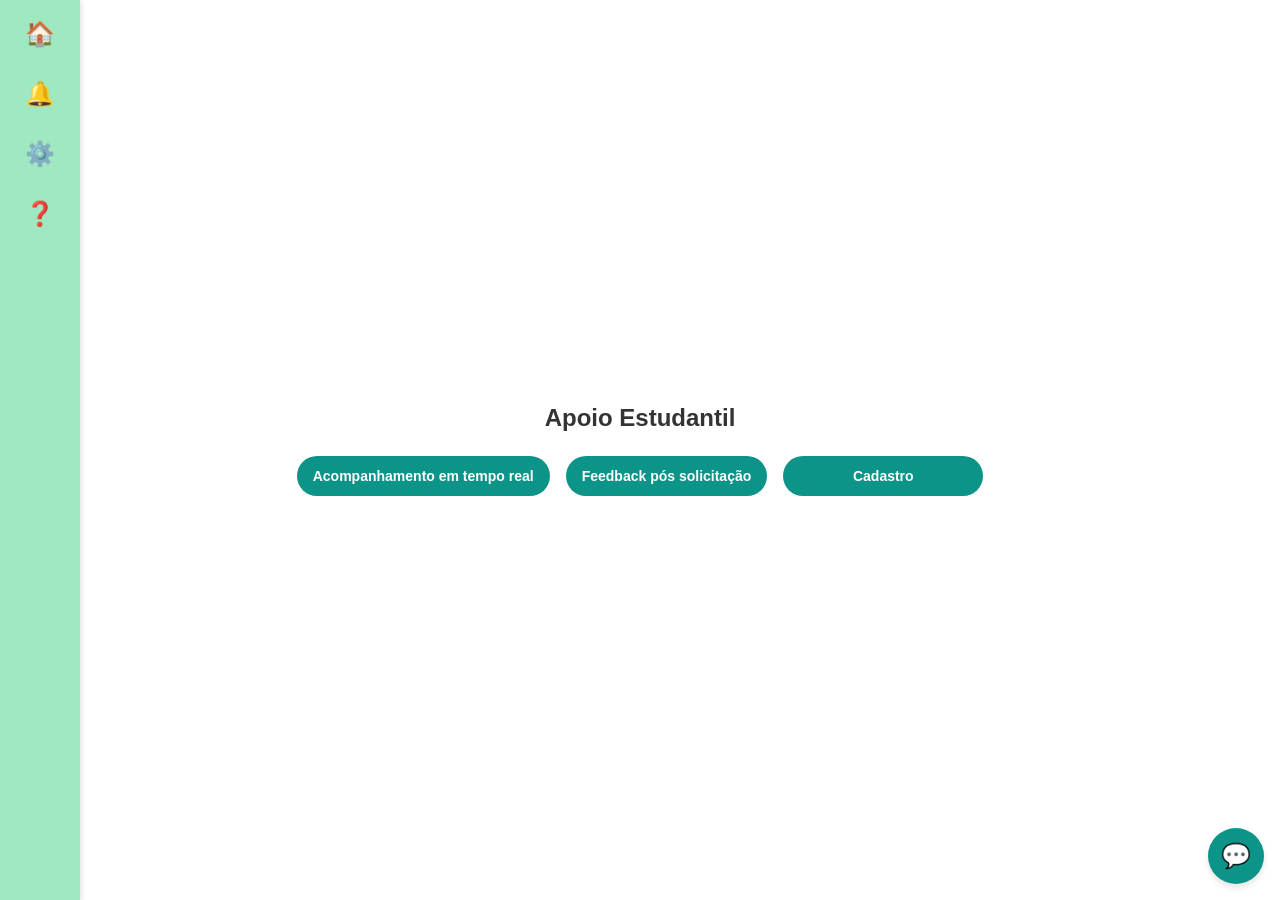
<file: index.html>
<!DOCTYPE html>
<html lang="pt-BR">
  <head>
    <meta charset="UTF-8" />
    <meta name="viewport" content="width=device-width, initial-scale=1.0" />
    <title>Apoio Estudantil</title>
    <link rel="stylesheet" href="styles.css" />
  </head>
  <body>
    <div id="root"></div>
    <script src="script.js"></script>
  </body>
</html>
</file>
<file: styles.css>
* {
  margin: 0;
  padding: 0;
  box-sizing: border-box;
}

body {
  width: 100%;
  margin: 0;
  font-family: Arial, sans-serif;
  background-color: #f5f5f5;
}

.container {
  display: flex;
  height: 100vh;
}

.sidebar {
  width: 80px;
  background-color: #a0e8c1;
  display: flex;
  flex-direction: column;
  align-items: center;
  padding: 20px 0;
  gap: 32px;
  height: 100vh;
  position: fixed;
  left: 0;
  top: 0;
  box-shadow: 2px 0 5px rgba(0, 0, 0, 0.1);
}

.sidebar .icon {
  position: relative;
  font-size: 24px;
  color: black;
  cursor: pointer;
  transition: transform 0.2s;
}

.sidebar .icon:hover {
  transform: scale(1.1);
}

.sidebar .icon.notification {
  position: relative;
}

.sidebar .icon.notification::after {
  content: "1";
  position: absolute;
  top: -5px;
  right: -5px;
  background: white;
  color: black;
  font-size: 12px;
  font-weight: bold;
  width: 18px;
  height: 18px;
  display: flex;
  justify-content: center;
  align-items: center;
  border-radius: 50%;
  border: 1px solid black;
  display: none;
}

.sidebar .icon.notification.has-notification::after {
  display: flex;
}

.sidebar .icon.faq {
  font-size: 24px;
  color: black;
  cursor: pointer;
}

.main-content {
  min-width: 100%;
  display: flex;
  flex-direction: column;
  justify-content: center;
  align-items: center;
  background-color: white;
  padding: 32px;
  width: 100%;
  max-width: 400px;
}

.main-content h1 {
  font-size: 24px;
  font-weight: bold;
  margin-bottom: 24px;
  color: #333;
  text-align: center;
}

.buttons {
  display: flex;
  flex-wrap: wrap;
  justify-content: center;
  gap: 16px;
  width: 100%;
}

.button {
  height: 40px;
  width: 120px;
  background-color: #0d9488;
  color: white;
  padding: 10px 16px;
  border-radius: 24px;
  cursor: pointer;
  border: none;
  display: flex;
  align-items: center;
  justify-content: center;
  width: auto;
  min-width: 200px;
  max-width: 280px;
  font-weight: bold;
  font-size: 14px;
  text-align: center;
  transition: background-color 0.3s ease;
}

.button:hover {
  background-color: #0a7569;
}

.notification-modal {
  position: fixed;
  top: 16px;
  right: 16px;
  width: 320px;
  background-color: #1e293b;
  color: white;
  border-radius: 8px;
  box-shadow: 0 4px 6px rgba(0, 0, 0, 0.1);
  overflow: hidden;
  display: none;
  flex-direction: column;
  z-index: 1000;
  font-family: inherit;
  padding: 16px;
}

.notification-modal.active {
  display: flex;
}

.notification-content p {
  margin: 8px 0;
  font-size: 14px;
}

.notification-content button {
  background-color: #0d9488;
  color: white;
  border: none;
  padding: 6px 12px;
  border-radius: 4px;
  cursor: pointer;
  font-size: 14px;
  margin-top: 10px;
  align-self: center;
}

.notification-content button:hover {
  background-color: #0a7569;
}

.feedback-modal {
  position: fixed;
  top: 50%;
  left: 50%;
  transform: translate(-50%, -50%);
  width: 400px;
  background-color: #1e293b;
  color: white;
  border-radius: 8px;
  box-shadow: 0 4px 6px rgba(0, 0, 0, 0.1);
  display: none;
  flex-direction: column;
  z-index: 1000;
  font-family: inherit;
  padding: 20px;
  text-align: center;
}

.feedback-modal.active {
  display: flex;
}

.feedback-content h2 {
  margin-bottom: 10px;
  padding-right: 16px;
  padding-left: 16px;
  font-size: 18px;
}

.feedback-content p {
  font-size: 14px;
  margin-bottom: 10px;
}

.star-rating {
  display: flex;
  justify-content: center;
  gap: 8px;
  font-size: 24px;
  cursor: pointer;
  margin-bottom: 10px;
}

.star {
  color: #ccc;
  transition: color 0.3s;
}

.star:hover {
  color: #FFD700;
}

.feedback-content textarea {
  width: calc(100% - 16px);
  height: 80px;
  padding: 8px;
  border-radius: 6px;
  border: 1px solid #ccc;
  margin-bottom: 10px;
  font-size: 14px;
  resize: none;
}

.feedback-buttons {
  display: flex;
  justify-content: center;
  gap: 10px;
}

.feedback-buttons button {
  background-color: #0d9488;
  color: white;
  border: none;
  padding: 6px 12px;
  border-radius: 4px;
  cursor: pointer;
  font-size: 14px;
}

.feedback-buttons button:hover {
  background-color: #0a7569;
}

.faq-modal {
  position: fixed;
  top: 50%;
  left: 50%;
  transform: translate(-50%, -50%);
  width: 400px;
  background-color: #1e293b;
  color: white;
  border-radius: 8px;
  box-shadow: 0 4px 6px rgba(0, 0, 0, 0.1);
  display: none;
  flex-direction: column;
  z-index: 1000;
  font-family: inherit;
  padding: 20px;
  text-align: center;
  max-height: 500px;
  overflow-y: auto;
}

.faq-modal.active {
  display: flex;
}

.faq-content h2 {
  font-size: 18px;
  margin-bottom: 12px;
}

.faq-list {
  text-align: left;
}

.faq-item {
  margin-bottom: 8px;
}

.faq-question {
  width: 100%;
  text-align: left;
  background-color: #0d9488;
  color: white;
  border: none;
  padding: 8px;
  border-radius: 6px;
  cursor: pointer;
  font-size: 14px;
  transition: background-color 0.3s ease;
}

.faq-question:hover {
  background-color: #0a7569;
}

.faq-answer {
  display: none;
  background-color: #e0f2f1;
  color: #333;
  padding: 8px;
  border-radius: 6px;
  font-size: 14px;
  margin-top: 5px;
}

.faq-close {
  background-color: #ff3b30;
  color: white;
  border: none;
  padding: 8px 12px;
  border-radius: 6px;
  cursor: pointer;
  margin-top: 10px;
  font-size: 14px;
}

.faq-close:hover {
  background-color: #d32f2f;
}

.chat-button {
  position: fixed;
  bottom: 16px;
  right: 16px;
  background-color: #0d9488;
  color: white;
  width: 56px;
  height: 56px;
  display: flex;
  align-items: center;
  justify-content: center;
  border-radius: 50%;
  cursor: pointer;
  box-shadow: 0 4px 6px rgba(0, 0, 0, 0.1);
  font-size: 24px;
}

.chat-button:hover {
  background-color: #0a7569;
}

.chatbot-window {
  position: fixed;
  bottom: 80px;
  right: 16px;
  width: 320px;
  background-color: #ffffff;
  border-radius: 8px;
  box-shadow: 0 4px 6px rgba(0, 0, 0, 0.1);
  overflow: hidden;
  display: none;
  flex-direction: column;
  z-index: 1000;
  font-family: inherit;
}

.chatbot-window.active {
  display: flex;
}

.chatbot-header {
  background-color: #0d9488;
  color: white;
  padding: 12px;
  font-weight: bold;
  display: flex;
  justify-content: space-between;
  align-items: center;
  cursor: pointer;
  font-size: 16px;
}

.chatbot-body {
  max-height: 300px;
  overflow-y: auto;
  padding: 10px;
  display: flex;
  flex-direction: column;
  gap: 8px;
  background-color: #f8f9fa;
  font-size: 14px;
}

.chat-message {
  padding: 8px 12px;
  border-radius: 12px;
  max-width: 80%;
  font-size: 14px;
  word-break: break-word;
}

.chat-message.bot {
  background-color: #0d9488;
  color: white;
  align-self: flex-start;
}

.chat-message.user {
  background-color: #e0f2f1;
  align-self: flex-end;
}

.suggested-questions {
  display: flex;
  flex-wrap: wrap;
  gap: 8px;
  padding: 10px;
  border-top: 1px solid #ccc;
  justify-content: center;
}

.suggested-questions .question {
  background-color: #0d9488;
  color: white;
  padding: 8px 12px;
  border-radius: 6px;
  cursor: pointer;
  transition: background-color 0.3s ease;
  font-size: 14px;
  text-align: center;
  display: inline-block;
  min-width: 200px;
}

.suggested-questions .question:hover {
  background-color: #0a7569;
}

.chatbot-input {
  display: flex;
  padding: 8px;
  border-top: 1px solid #ccc;
  background-color: white;
  align-items: center;
}

.chatbot-input input {
  flex: 1;
  padding: 6px 8px;
  border: 1px solid #ccc;
  border-radius: 4px;
  outline: none;
  font-size: 14px;
}

.chatbot-input button {
  margin-left: 8px;
  background-color: #0d9488;
  color: white;
  border: none;
  padding: 6px 12px;
  border-radius: 4px;
  cursor: pointer;
  font-size: 14px;
}

.chatbot-input button:hover {
  background-color: #0a7569;
}

.reset-chat {
  background-color: #ff3b30;
  color: white;
  border: none;
  padding: 8px 12px;
  border-radius: 6px;
  cursor: pointer;
  margin: 8px auto;
  width: 90%;
  text-align: center;
  font-weight: bold;
  font-size: 14px;
}

.reset-chat:hover {
  background-color: #d32f2f;
}

/* Estilos para o cadastro */
.form-group {
  margin-bottom: 16px;
}

.form-group label {
  display: block;
  margin-bottom: 8px;
  font-weight: bold;
  color: #333;
}

.form-group input {
  width: 100%;
  padding: 10px;
  border: 1px solid #ccc;
  border-radius: 6px;
  font-size: 14px;
  transition: border-color 0.3s ease;
}

.form-group input:focus {
  outline: none;
  border-color: #0d9488;
}

#cadastro-form {
  border: 1px solid #0d9488;   
  border-radius: 6px;  
  padding: 16px;           
  padding-inline: 40px;                  
  background-color: #fff;    
  box-shadow: 0 10px 20px rgba(0, 0, 0, 0.2); 
}

/* Estilos para o botão de cadastro */
#cadastro-form .button {
  width: 100%;
  margin-top: 16px;
  background-color: #0d9488;
  color: white;
  padding: 12px;
  border-radius: 6px;
  border: none;
  font-size: 16px;
  font-weight: bold;
  cursor: pointer;
  transition: background-color 0.3s ease;
}

#cadastro-form .button:hover {
  background-color: #0a7569;
}
</file>
